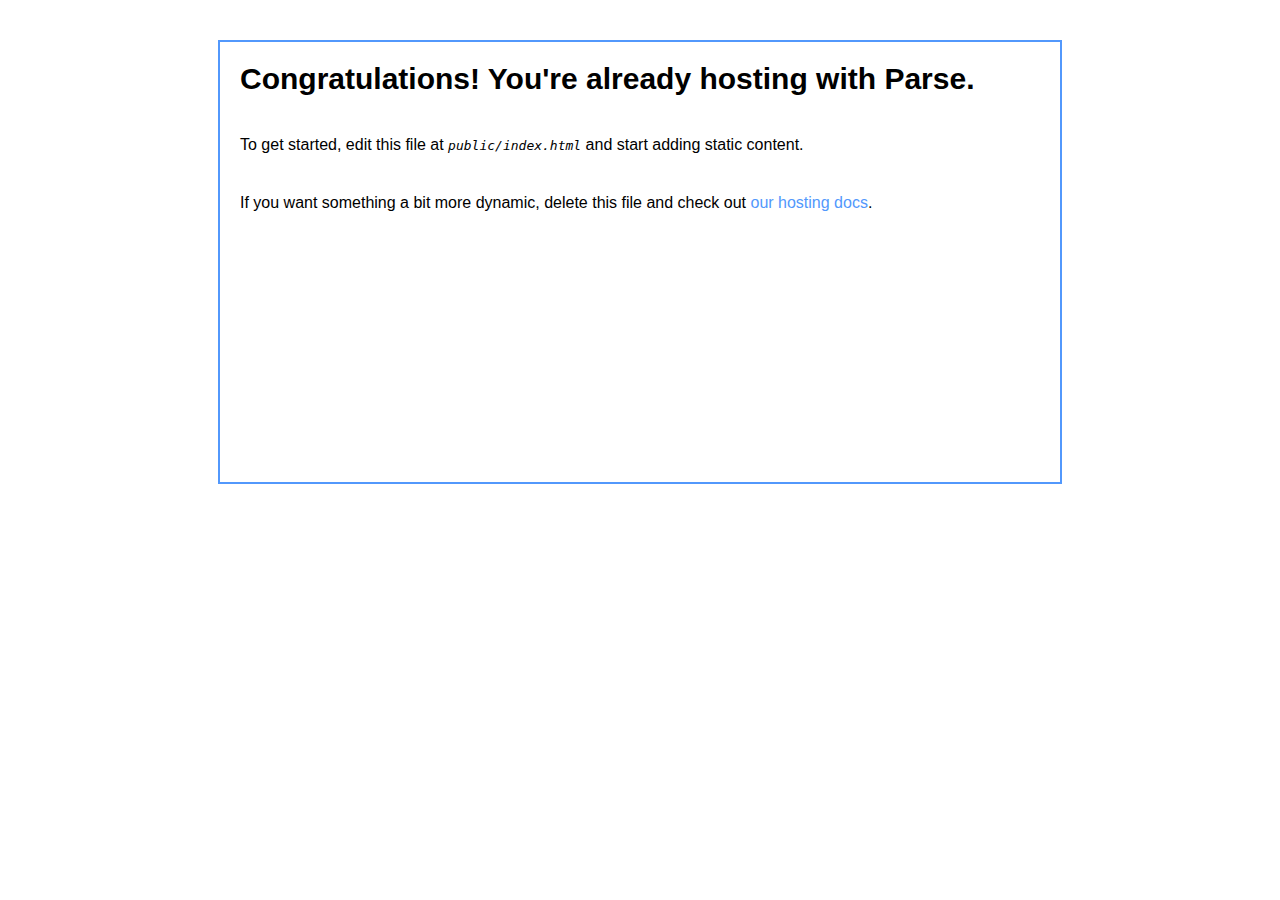
<file: cuf_stripe/public/index.html>
<html>
  <head>
    <title>My ParseApp site</title>
    <style>
    body { font-family: Helvetica, Arial, sans-serif; }
    div { width: 800px; height: 400px; margin: 40px auto; padding: 20px; border: 2px solid #5298fc; }
    h1 { font-size: 30px; margin: 0; }
    p { margin: 40px 0; }
    em { font-family: monospace; }
    a { color: #5298fc; text-decoration: none; }
    </style>
  </head>
  <body>
    <div>
      <h1>Congratulations! You're already hosting with Parse.</h1>
      <p>To get started, edit this file at <em>public/index.html</em> and start adding static content.</p>
      <p>If you want something a bit more dynamic, delete this file and check out <a href="https://parse.com/docs/hosting_guide#webapp">our hosting docs</a>.</p>
    </div>
  </body>
</html>
</file>
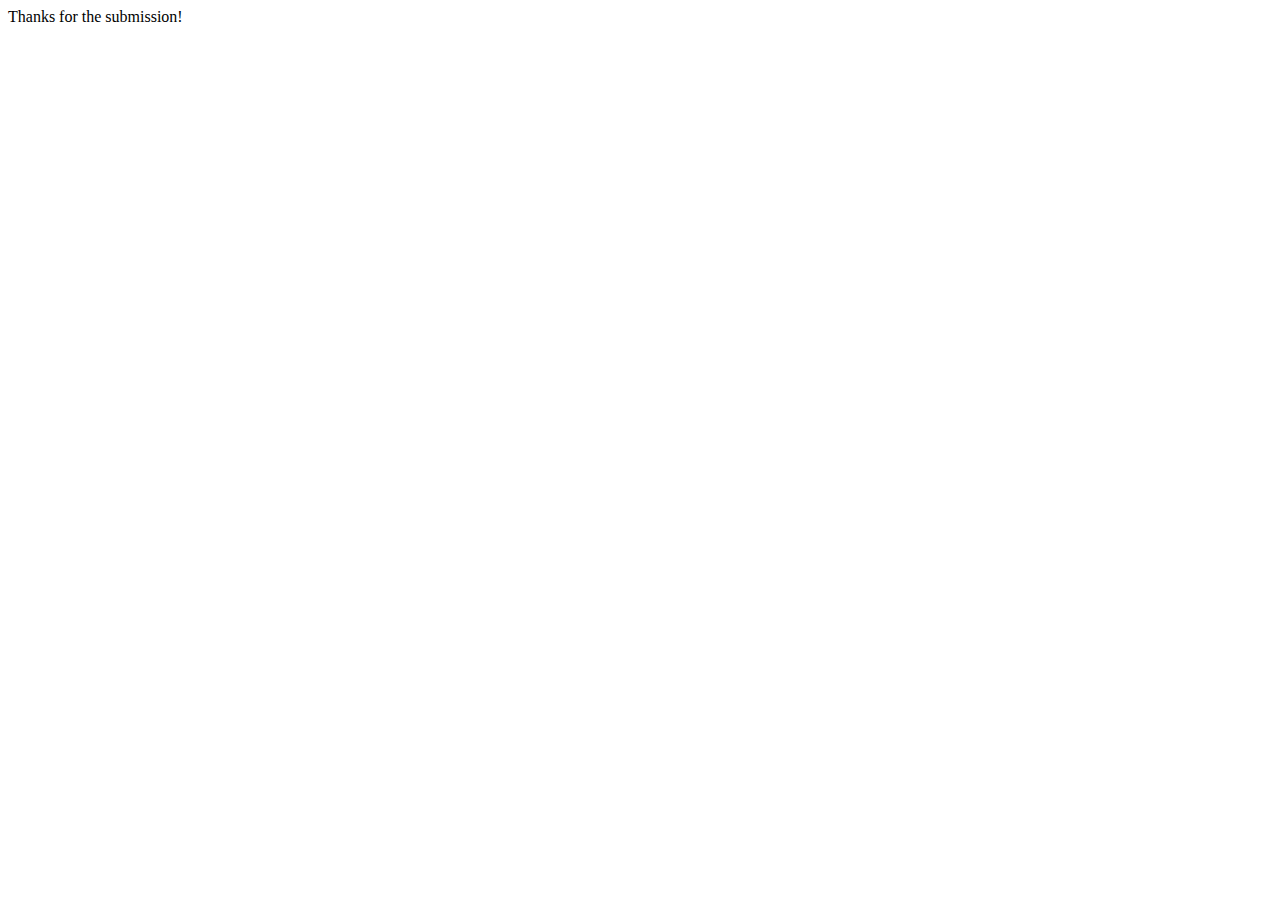
<file: thank-you.html>
<!DOCTYPE HTML PUBLIC "-//W3C//DTD HTML 4.01 Transitional//EN" "http://www.w3.org/TR/html4/loose.dtd"> 
<html>
<head>
	<title>Thank you!</title>
<meta name="generator" content="TSW WebCoder">
</head>

<body>
Thanks for the submission!


</body>
</html>
</file>
